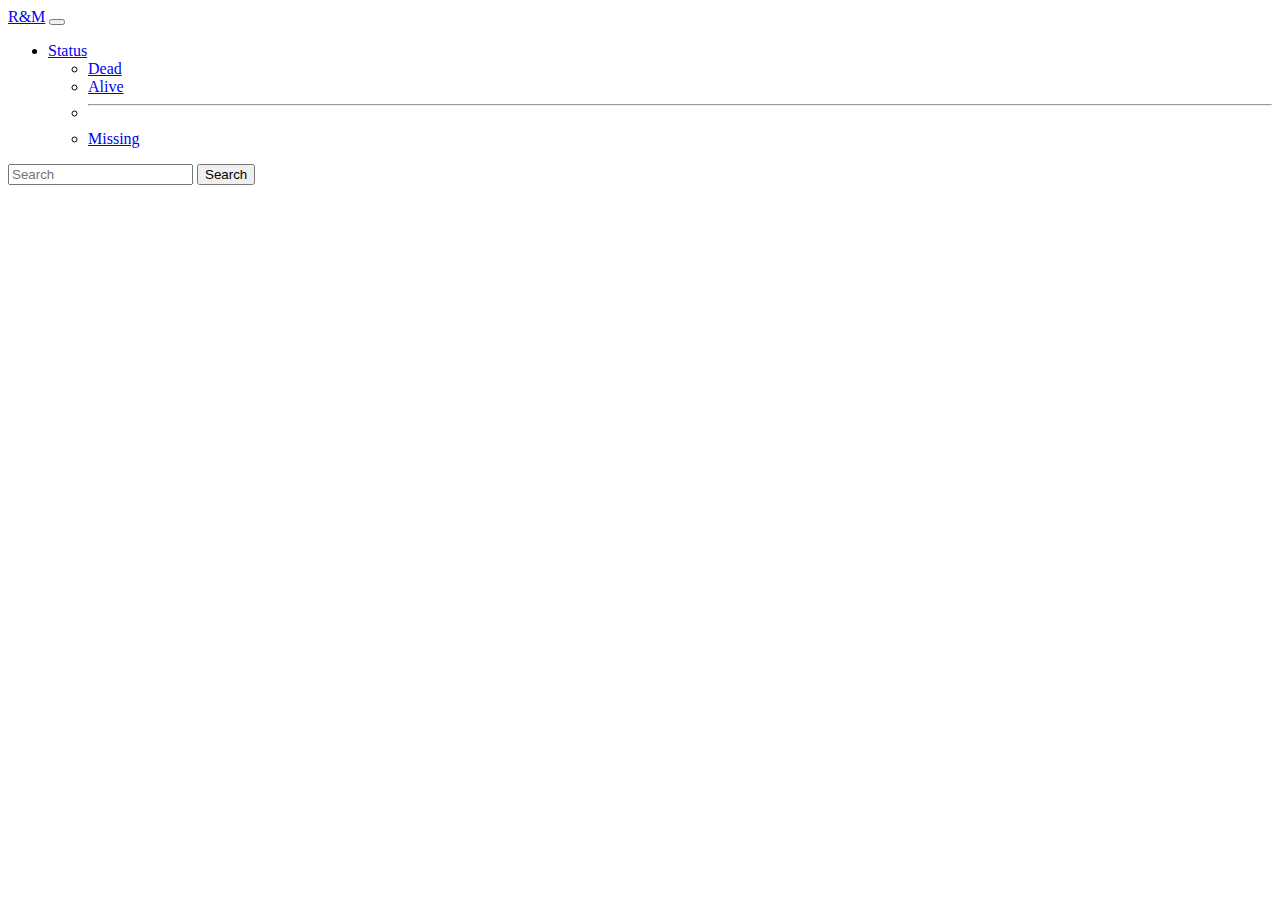
<file: dead.html>
<!DOCTYPE html>
<html lang="es">
<head>
    <meta charset="UTF-8">
    <meta http-equiv="X-UA-Compatible" content="IE=edge">
    <meta name="viewport" content="width=device-width, initial-scale=1.0">
    <link href="https://cdn.jsdelivr.net/npm/bootstrap@5.0.1/dist/css/bootstrap.min.css" rel="stylesheet" integrity="sha384-+0n0xVW2eSR5OomGNYDnhzAbDsOXxcvSN1TPprVMTNDbiYZCxYbOOl7+AMvyTG2x" crossorigin="anonymous">
    <link href="./assets/css/styles.css" rel="stylesheet">
    <title>La wiki de Rick & Morty</title>
</head>
<body>
    <header>
        <!-- Empieza el nav-->
        <div class="navigation">
            <nav class="navbar navbar-expand-lg navbar-dark bg-dark">
                <div class="container-fluid">
                    <a class="navbar-brand" href="/index.html">R&M</a>
                    <button class="navbar-toggler" type="button" data-bs-toggle="collapse" data-bs-target="#navbarSupportedContent" aria-controls="navbarSupportedContent" aria-expanded="false" aria-label="Toggle navigation">
                        <span class="navbar-toggler-icon"></span>
                    </button>
                    <div class="collapse navbar-collapse" id="navbarSupportedContent">
                        <ul class="navbar-nav me-auto mb-2 mb-lg-0">
                            <li class="nav-item dropdown">
                                <a class="nav-link dropdown-toggle" href="#" id="navbarDropdown" role="button" data-bs-toggle="dropdown" aria-expanded="false">Status</a>
                                <ul class="dropdown-menu dropdown-menu-dark" aria-labelledby="navbarDarkDropdownMenuLink">
                                <li><a class="dropdown-item" href="/dead.html">Dead</a></li>
                                <li><a class="dropdown-item" href="#">Alive</a></li>
                                <li><hr class="dropdown-divider"></li>
                                <li><a class="dropdown-item" href="#">Missing</a></li>
                            </ul>
                        </li>
                        </ul>
                        <form class="d-flex">
                            <input class="form-control me-2" type="search" placeholder="Search" aria-label="Search">
                            <button class="btn btn-outline-success" type="submit">Search</button>
                        </form>
                    </div>
                </div>
            </nav>
        </div>
        <!-- Termina el nav-->
    </header>
    <main>
        <section class="container__character">
            <div id="cardDead" class="card__dead">
                
            </div>
        </section>
    </main>

    <scrip src="https://cdn.jsdelivr.net/npm/@popperjs/core@2.9.2/dist/umd/popper.min.js" integrity="sha384-IQsoLXl5PILFhosVNubq5LC7Qb9DXgDA9i+tQ8Zj3iwWAwPtgFTxbJ8NT4GN1R8p" crossorigin="anonymous"></scrip>
    <script src="https://cdn.jsdelivr.net/npm/bootstrap@5.0.1/dist/js/bootstrap.min.js" integrity="sha384-Atwg2Pkwv9vp0ygtn1JAojH0nYbwNJLPhwyoVbhoPwBhjQPR5VtM2+xf0Uwh9KtT" crossorigin="anonymous"></script>
    <script src="./assets/js/main.js" ></script>
    <script src="./assets/js/dead.js" ></script>
</body>
</html>
</file>
<file: assets/css/styles.css>
body{
    background-image: url("https://i.ibb.co/T8CC78C/fondo.jpg");
}

p{
    margin: 0;
}

.cards,.card__dead{
    display: flex;
    justify-content: space-around;
    flex-wrap: wrap;
}
.aling__carousel{
    width: 70%;
    margin-top: 30px;
}

.bnt__nav{
    border: 0px;
    background-color: white;
    padding: 0 65px ;
}
.btn__Style{
    display: flex;
    justify-content: center;
    
}

.btn__cards{
    margin-top: 20px;
    padding: 5px 40px;
}

.container__cards,.card__dead{
    margin-top: 2rem;
    overflow: hidden;
}

.width{
    width: 18rem;
}

.content__modal{
    display: flex;
    justify-content: flex-start;  
    
}

.aling__Info{
    margin-left: 10px;
    font-family:Arial, Helvetica, sans-serif ;
}
.aling__Info p span{
    font-weight: 700;
    
}

.card-title{
    display: flex;
    align-items: center;
    font-size: 15px;
}

.circulo__rojo{
    width: 10px;
    height: 10px;
    border-radius: 50%;
    background: rgb(255, 0, 0);
    margin-right: 10px;
}

.circulo__verde{
    width: 10px;
    height: 10px;
    border-radius: 50%;
    background: rgb(10, 148, 68);
    margin-right: 10px;
}

.circulo__naranja{
    width: 10px;
    height: 10px;
    border-radius: 50%;
    background: orange;
    margin-right: 10px;
}
</file>
